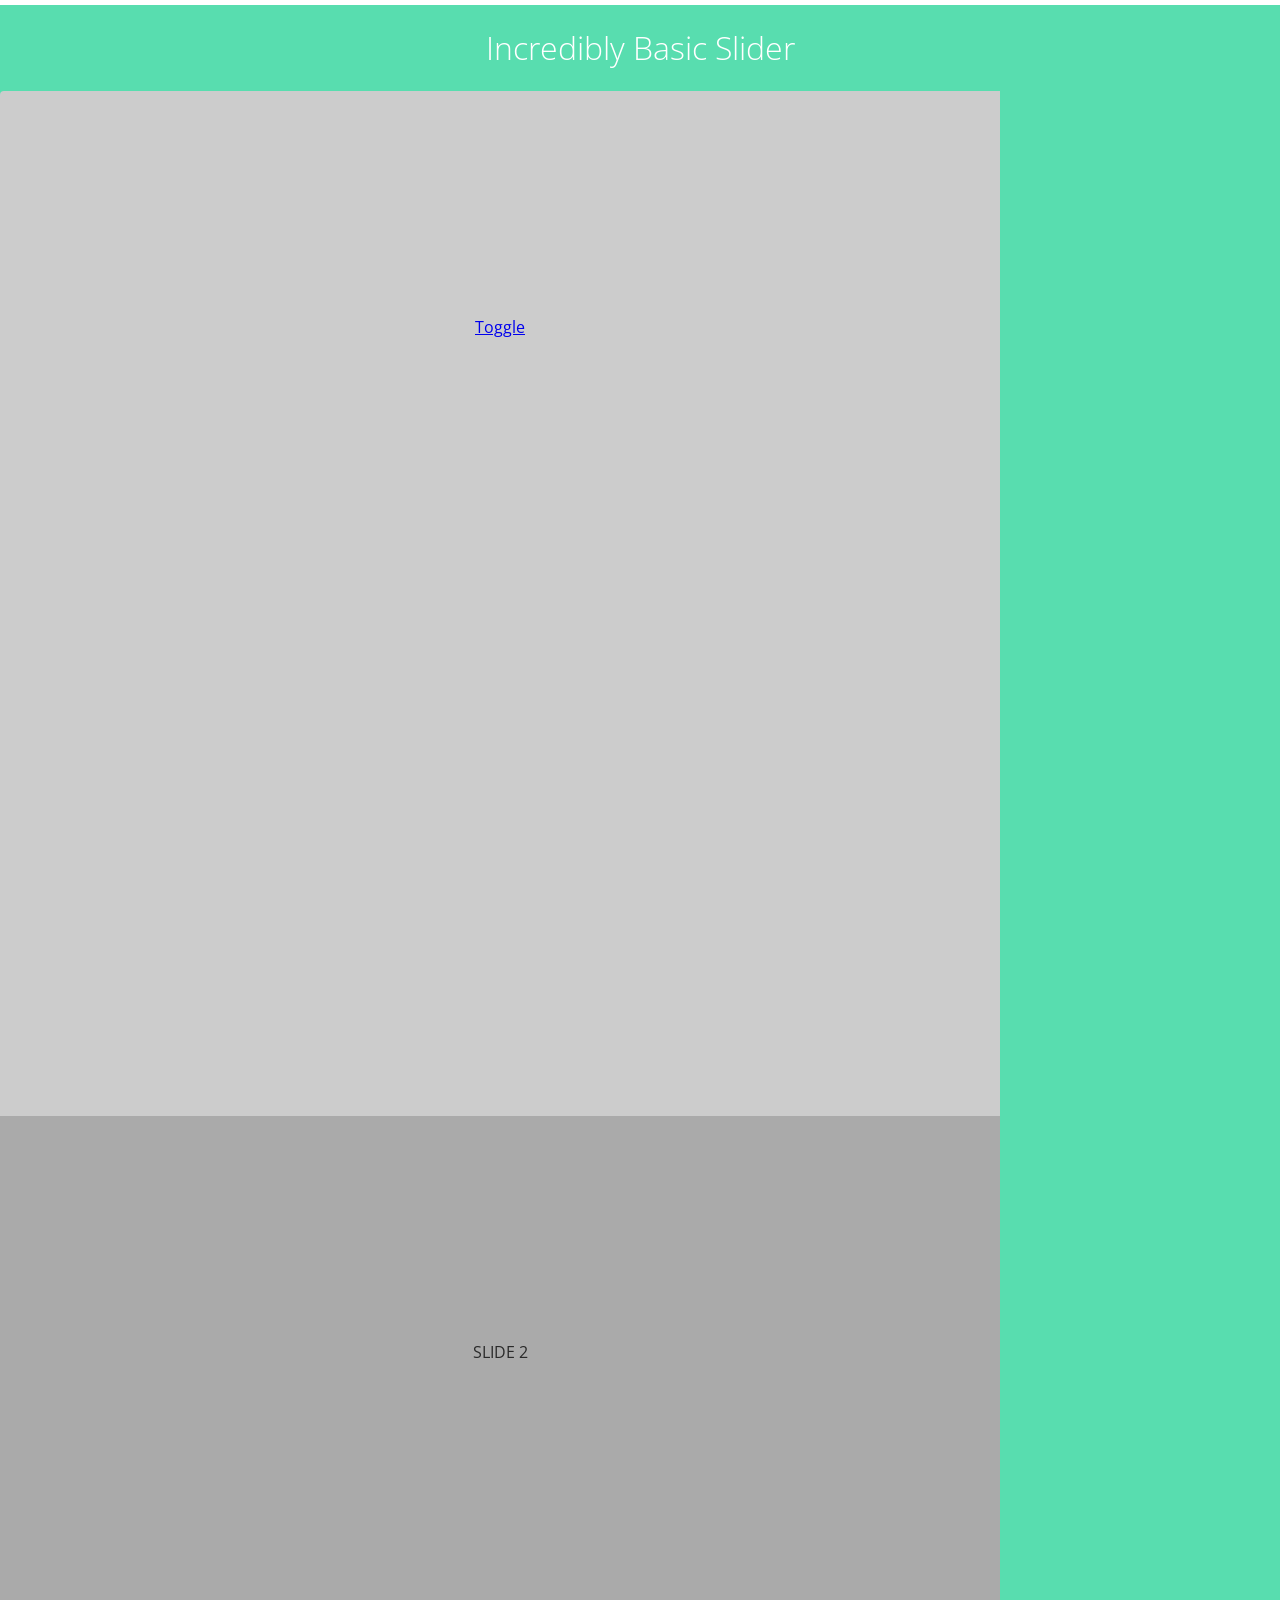
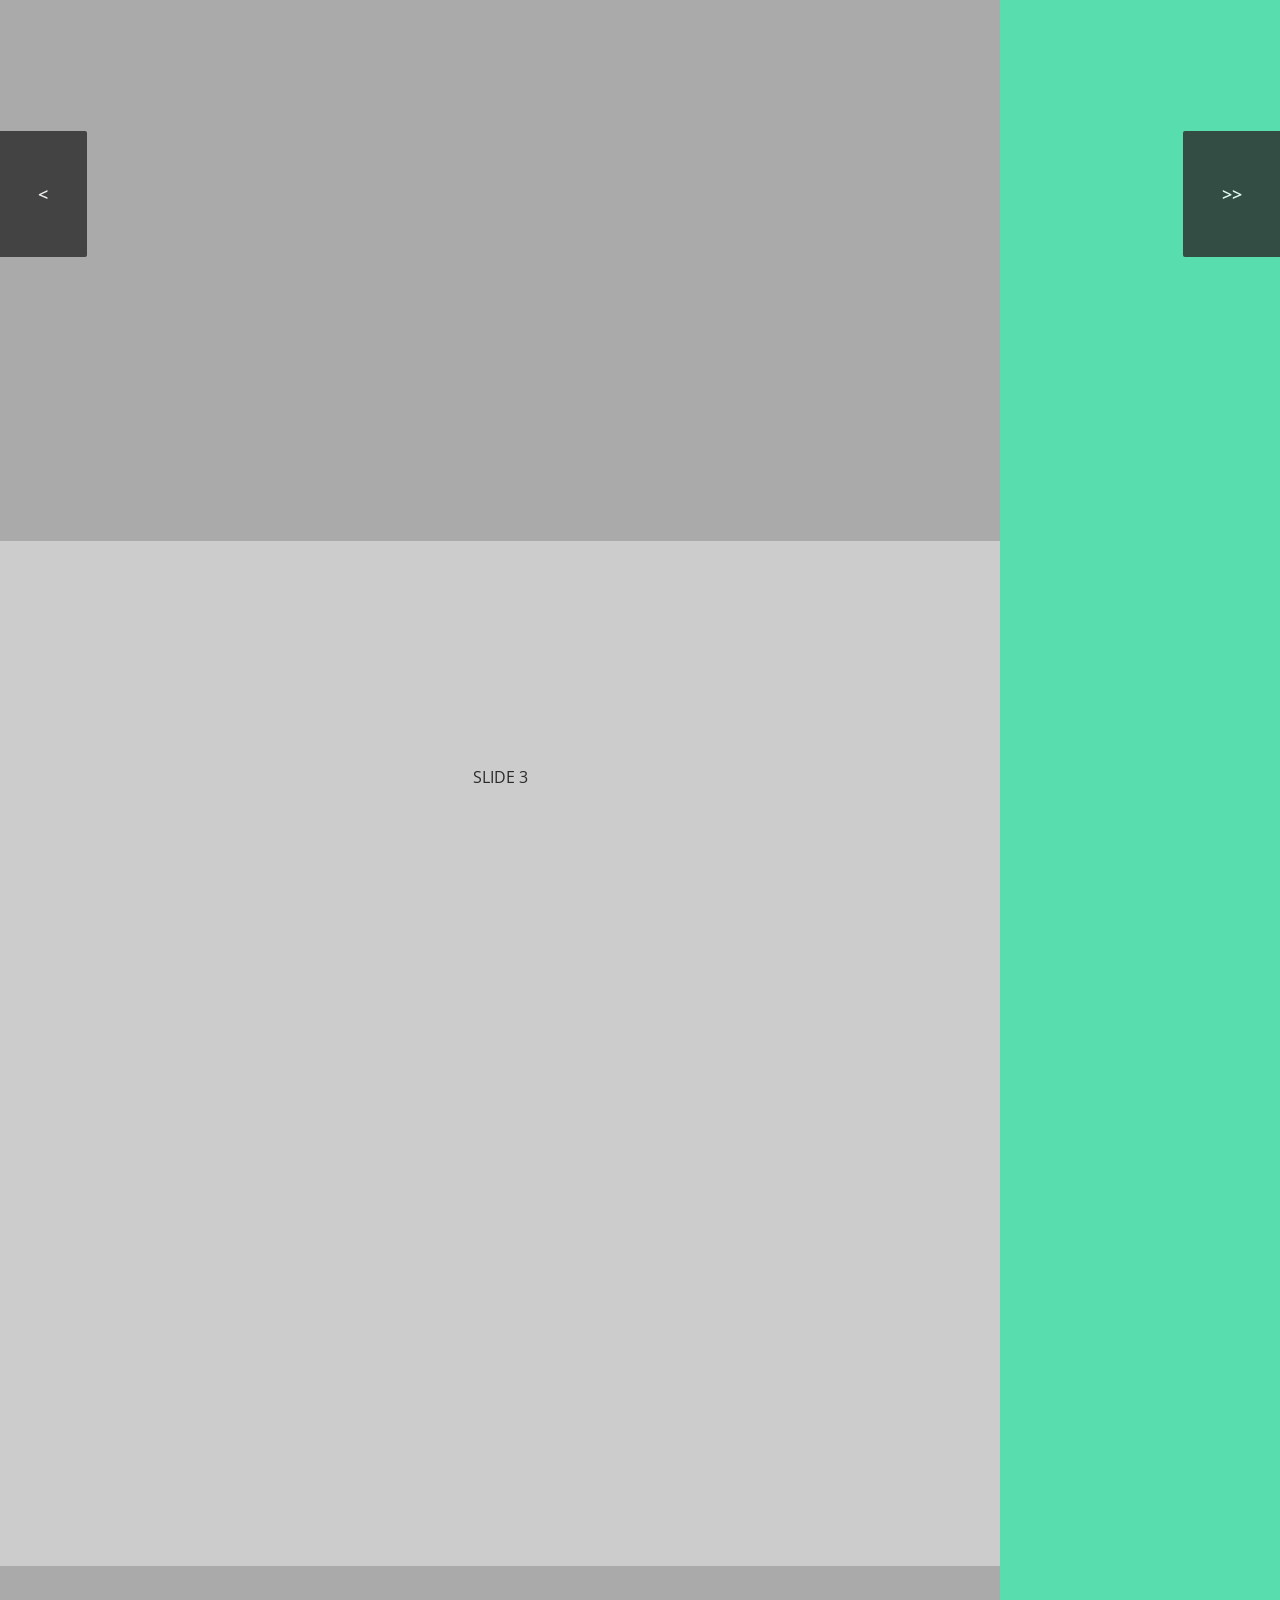
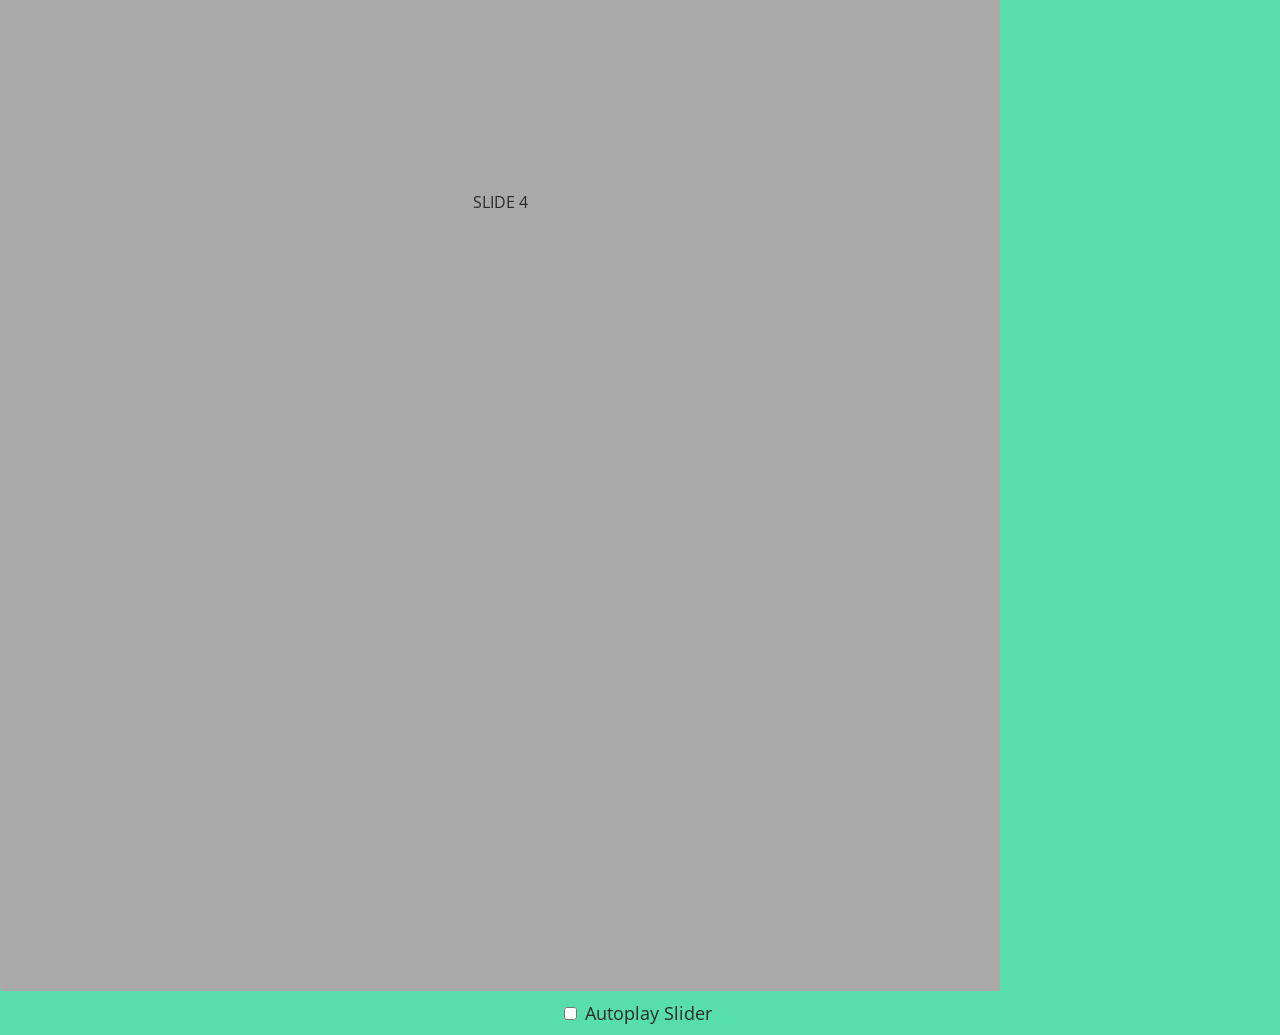
<file: codepen_vGDHl/index.html>
<!DOCTYPE html>
<html>

<head>

  <meta charset="UTF-8">

  <title>Very Simple Slider - CodePen</title>

    <link rel="stylesheet" href="css/style.css" media="screen" type="text/css" />

</head>

<body>

  <h1>Incredibly Basic Slider</h1>
  <?php
	echo "cookies";
	?>
<div id="slider">
  <a href="#" class="control_next">>></a>
  <a href="#" class="control_prev"><</a>
  <ul>
    <li><a href="#" class="cookies">Toggle</a><div class="piegraph" style="display:none;">This is a paragraph with little content.</div></li>
    <li style="background: #aaa;">SLIDE 2</li>
    <li>SLIDE 3</li>
    <li style="background: #aaa;">SLIDE 4</li>
  </ul>  
</div>

<div class="slider_option">
  <input type="checkbox" id="checkbox">
  <label for="checkbox">Autoplay Slider</label>
</div>

  <script src='http://codepen.io/assets/libs/fullpage/jquery.js'></script>

  <script src="js/index.js"></script>
  <script>
	$(document).ready(function(){
		$(".cookies").click(function(){
			$(".piegraph").toggle();
		});
	});
  </script>

</body>

</html>
</file>
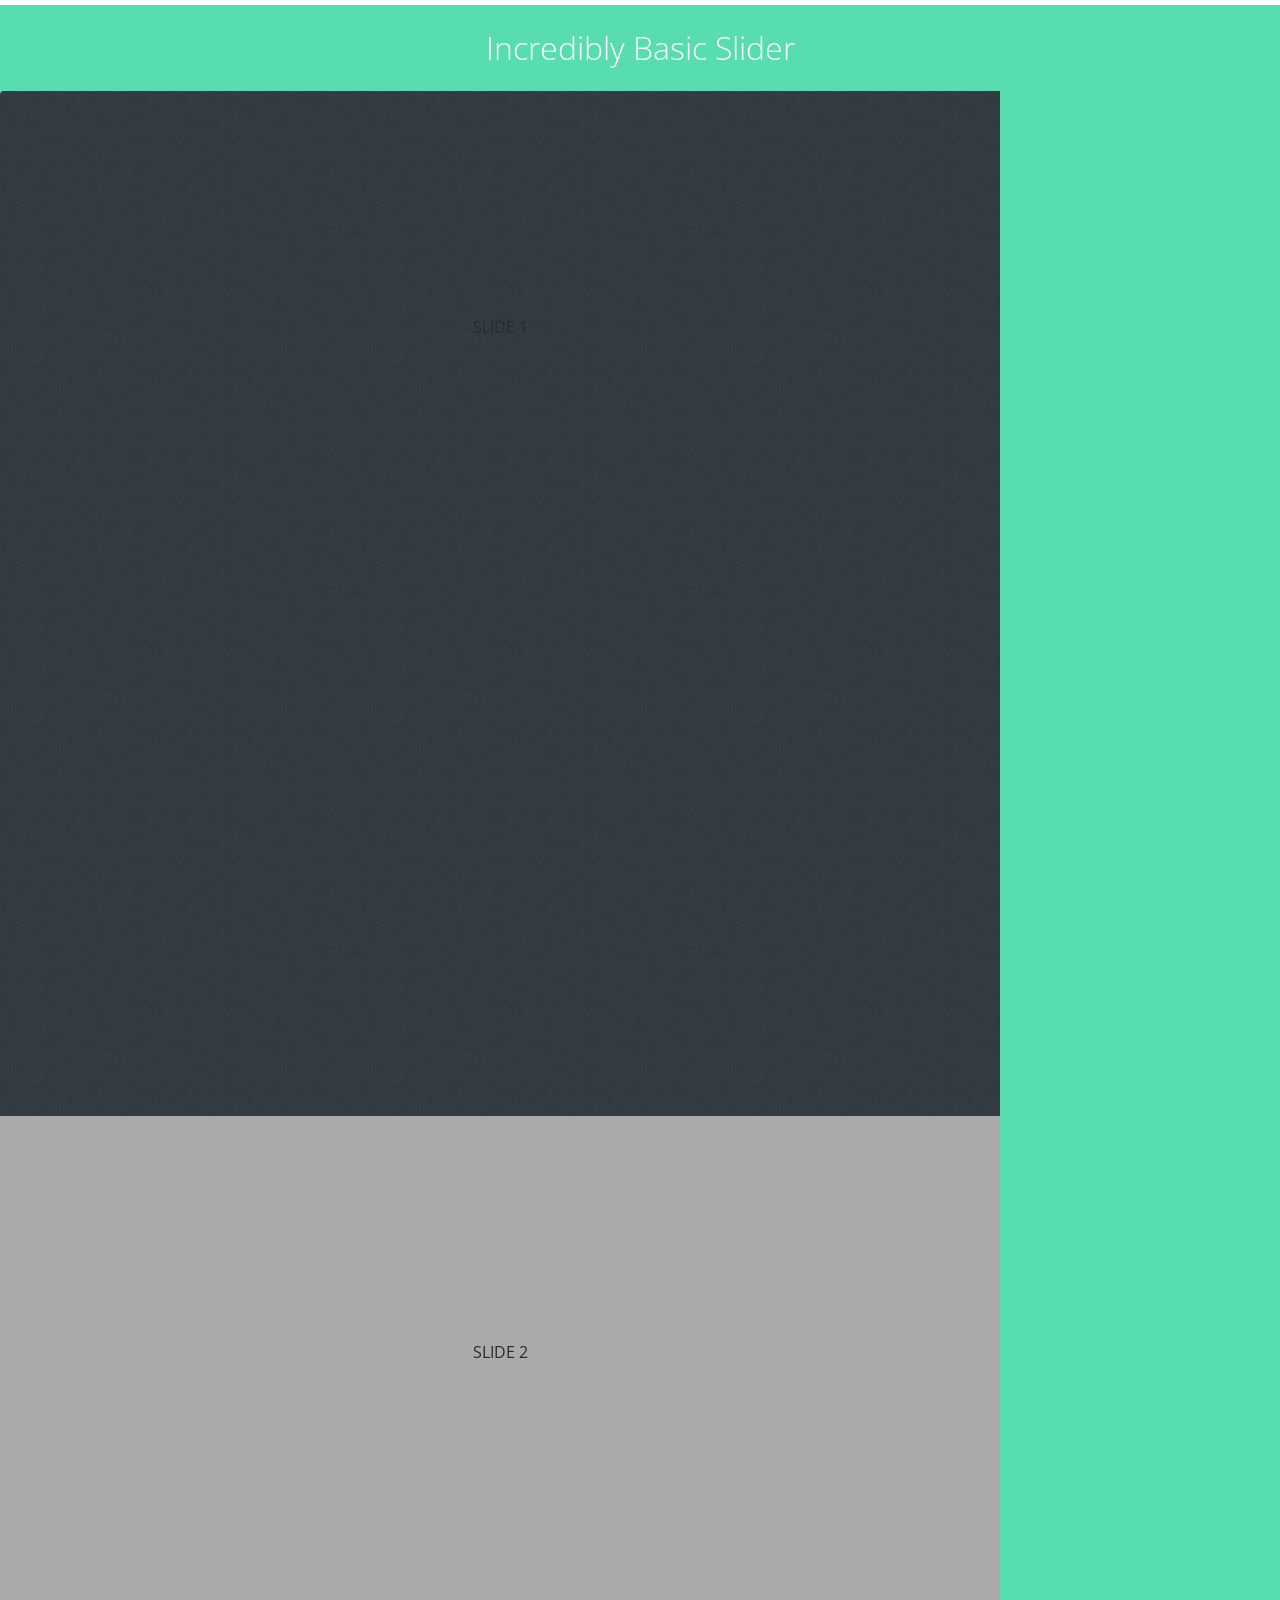
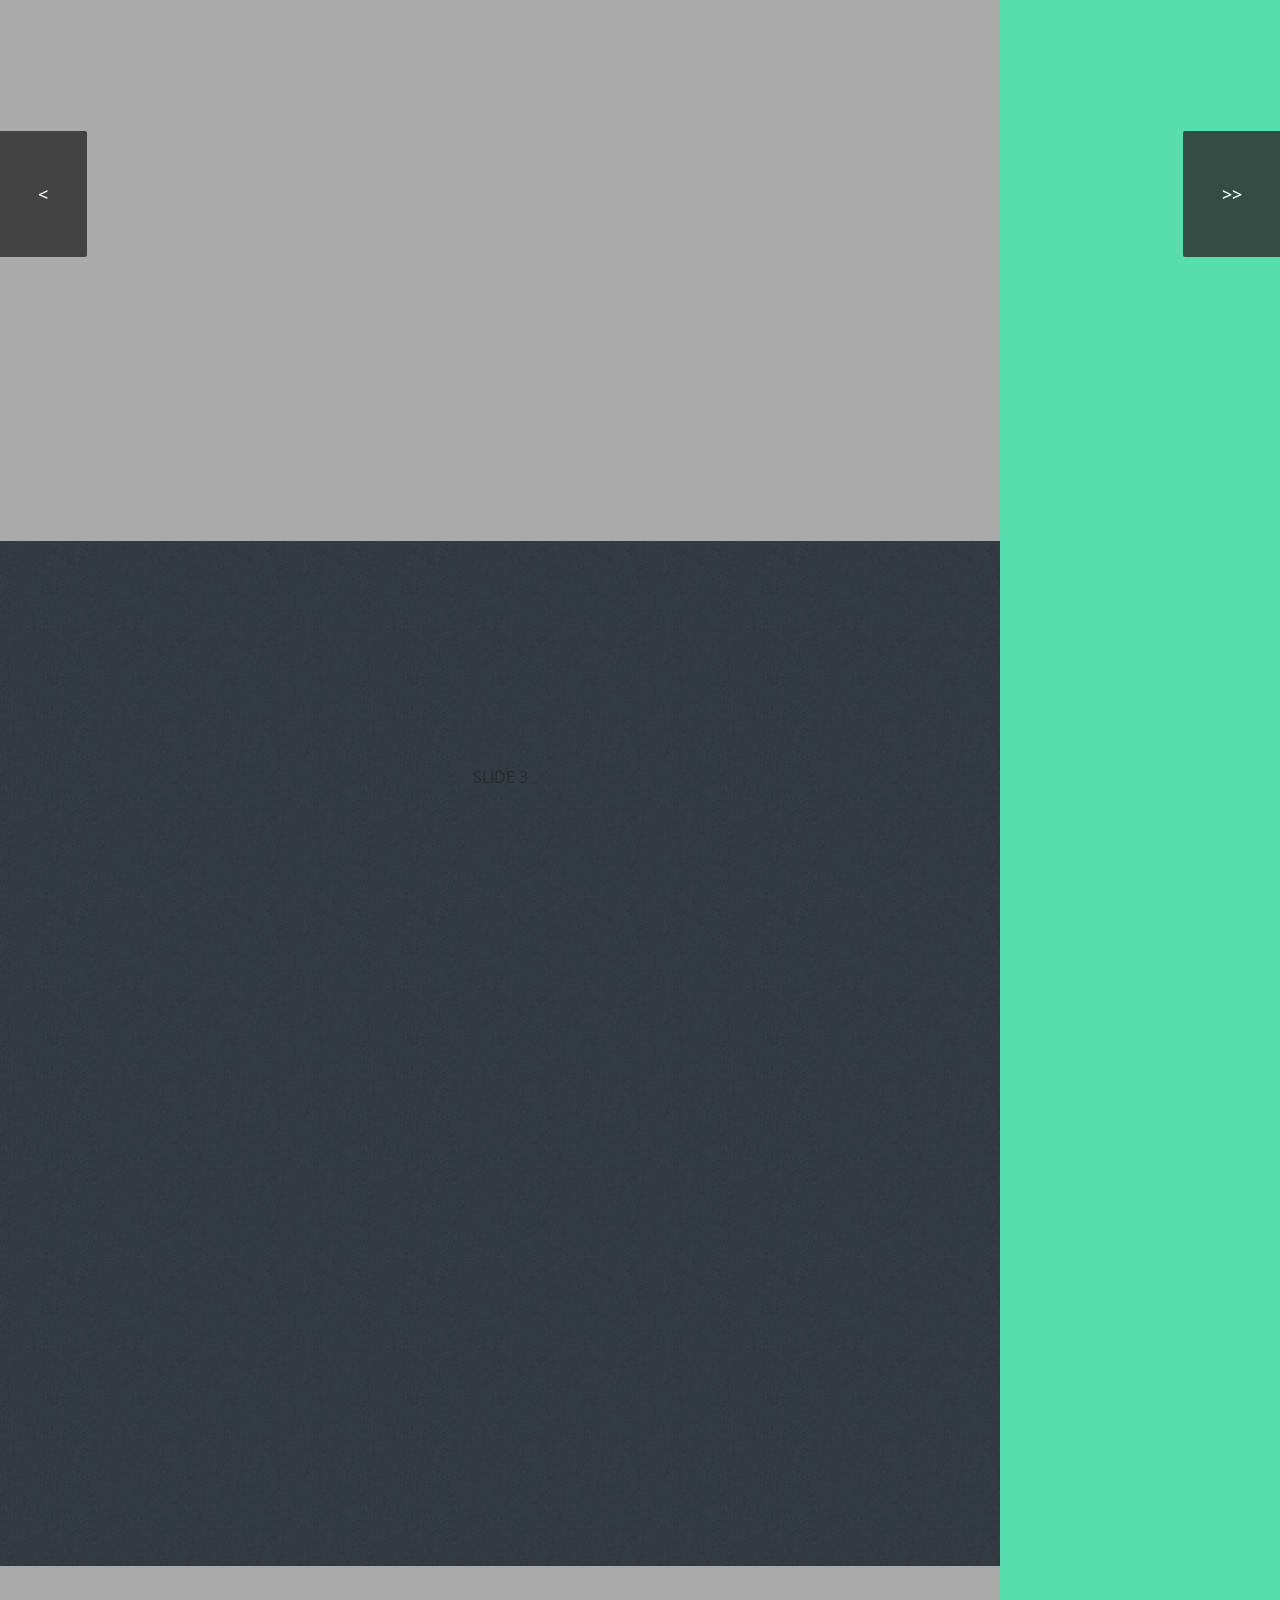
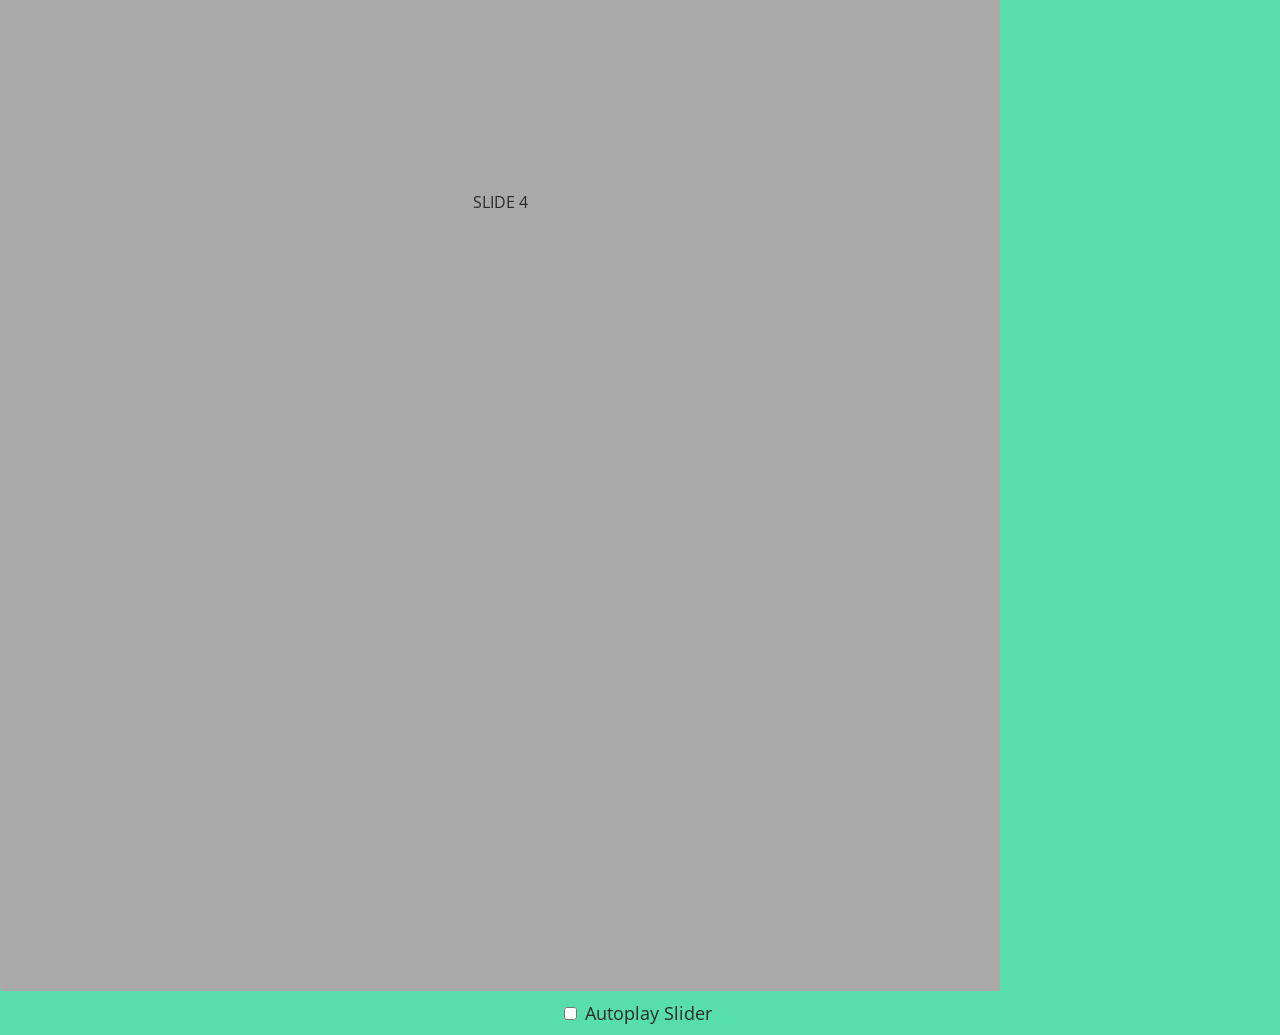
<file: project1/index.html>
<!DOCTYPE html>
<html>

<head>

  <meta charset="UTF-8">

  <title>Very Simple Slider - CodePen</title>

    <link rel="stylesheet" href="css/style.css" media="screen" type="text/css" />

</head>

<body>

  <h1>Incredibly Basic Slider</h1>
  <?php
	echo "cookies";
	?>
<div id="slider">
  <a href="#" class="control_next">>></a>
  <a href="#" class="control_prev"><</a>
  <ul>
    <li>SLIDE 1</li>
    <li style="background: #aaa;">SLIDE 2</li>
    <li>SLIDE 3</li>
    <li style="background: #aaa;">SLIDE 4</li>
  </ul>  
</div>

<div class="slider_option">
  <input type="checkbox" id="checkbox">
  <label for="checkbox">Autoplay Slider</label>
</div>

  <script src='http://codepen.io/assets/libs/fullpage/jquery.js'></script>

  <script src="js/index.js"></script>

</body>

</html>
</file>
<file: codepen_vGDHl/css/style.css>
@import url(http://fonts.googleapis.com/css?family=Open+Sans:400,300,600);	

html {
  border-top: 5px solid #fff;
  background: #58DDAF;
  color: #2a2a2a;
}

html, body {
  margin: 0;
  padding: 0;
  font-family: 'Open Sans';
}

h1 {
  color: #fff;
  text-align: center;
  font-weight: 300;
}

#slider {
  position: relative;
  overflow: hidden;
  margin: 20px auto 0 auto;
  border-radius: 4px;
}

#slider ul {
  position: relative;
  margin: 0;
  padding: 0;
  height: 200px;
  list-style: none;
}

#slider ul li {
  position: relative;
  display: block;
  float: left;
  margin: 0;
  padding-top: 225px;
  width: 1000px;
  height: 800px;
  background: #ccc;
  text-align: center;
  //line-height: 300px;
}

a.control_prev, a.control_next {
  position: absolute;
  top: 40%;
  z-index: 999;
  display: block;
  padding: 4% 3%;
  width: auto;
  height: auto;
  background: #2a2a2a;
  color: #fff;
  text-decoration: none;
  font-weight: 600;
  font-size: 18px;
  opacity: 0.8;
  cursor: pointer;
}

a.control_prev:hover, a.control_next:hover {
  opacity: 1;
  -webkit-transition: all 0.2s ease;
}

a.control_prev {
  border-radius: 0 2px 2px 0;
}

a.control_next {
  right: 0;
  border-radius: 2px 0 0 2px;
}

.slider_option {
  position: relative;
  margin: 10px auto;
  width: 160px;
  font-size: 18px;
}

//body { background-image: url(http://subtlepatterns.com/patterns/ricepaper.png) }

.center{
	vertical-align: center;
	
	display: inline-block;
}

.myButton1{
	position: relative;
    color: rgba(255,255,255,1);
    text-decoration: none;
    background-color: rgba(219,87,5,1);
	float: left;
    font-family: 'Yanone Kaffeesatz';
    font-weight: 700;
    font-size: 3em;
    display: block;
    padding: 4px;
    -webkit-border-radius: 8px;
    -moz-border-radius: 8px;
    border-radius: 8px;
    -webkit-box-shadow: 0px 9px 0px rgba(219,31,5,1), 0px 9px 25px rgba(0,0,0,.7);
    -moz-box-shadow: 0px 9px 0px rgba(219,31,5,1), 0px 9px 25px rgba(0,0,0,.7);
    box-shadow: 0px 9px 0px rgba(219,31,5,1), 0px 9px 25px rgba(0,0,0,.7);
    margin: 100px auto;
	margin-right: 10px;
	width: 160px;
	text-align: center;
	
	-webkit-transition: all .1s ease;
	-moz-transition: all .1s ease;
	-ms-transition: all .1s ease;
	-o-transition: all .1s ease;
	transition: all .1s ease;
}

.myButton1:active {
    -webkit-box-shadow: 0px 3px 0px rgba(219,31,5,1), 0px 3px 6px rgba(0,0,0,.9);
    -moz-box-shadow: 0px 3px 0px rgba(219,31,5,1), 0px 3px 6px rgba(0,0,0,.9);
    box-shadow: 0px 3px 0px rgba(219,31,5,1), 0px 3px 6px rgba(0,0,0,.9);
    position: relative;
    top: 6px;
}

.myButton2{
	position: relative;
    color: rgba(255,255,255,1);
    text-decoration: none;
    background-color: blue;
	float: left;
    font-family: 'Yanone Kaffeesatz';
    font-weight: 700;
    font-size: 3em;
    display: block;
    padding: 4px;
    -webkit-border-radius: 8px;
    -moz-border-radius: 8px;
    border-radius: 8px;
    -webkit-box-shadow: 0px 9px 0px darkblue, 0px 9px 25px rgba(0,0,0,.7);
    -moz-box-shadow: 0px 9px 0px darkblue, 0px 9px 25px rgba(0,0,0,.7);
    box-shadow: 0px 9px 0px darkblue, 0px 9px 25px rgba(0,0,0,.7);
    margin: 100px auto;
	margin-right: 10px;
	width: 160px;
	text-align: center;
	
	-webkit-transition: all .1s ease;
	-moz-transition: all .1s ease;
	-ms-transition: all .1s ease;
	-o-transition: all .1s ease;
	transition: all .1s ease;
}

.myButton2:active {
    -webkit-box-shadow: 0px 3px 0px rgba(219,31,5,1), 0px 3px 6px rgba(0,0,0,.9);
    -moz-box-shadow: 0px 3px 0px rgba(219,31,5,1), 0px 3px 6px rgba(0,0,0,.9);
    box-shadow: 0px 3px 0px rgba(219,31,5,1), 0px 3px 6px rgba(0,0,0,.9);
    position: relative;
    top: 6px;
}
</file>
<file: project1/css/style.css>
@import url(http://fonts.googleapis.com/css?family=Open+Sans:400,300,600);	

html {
  border-top: 5px solid #fff;
  background: #58DDAF;
  color: #2a2a2a;
}

html, body {
  margin: 0;
  padding: 0;
  font-family: 'Open Sans';
}

h1 {
  color: #fff;
  text-align: center;
  font-weight: 300;
}

#slider {
  position: relative;
  overflow: hidden;
  margin: 20px auto 0 auto;
  border-radius: 4px;
}

#slider ul {
  position: relative;
  margin: 0;
  padding: 0;
  height: 200px;
  list-style: none;
}

#slider ul li {
  position: relative;
  display: block;
  float: left;
  margin: 0;
  padding-top: 225px;
  width: 1000px;
  height: 800px;
  //background: red; 
  background-image:url("../bg_tile.jpg");
  text-align: center;
  //line-height: 300px;
}

a.control_prev, a.control_next {
  position: absolute;
  top: 40%;
  z-index: 999;
  display: block;
  padding: 4% 3%;
  width: auto;
  height: auto;
  background: #2a2a2a;
  color: #fff;
  text-decoration: none;
  font-weight: 600;
  font-size: 18px;
  opacity: 0.8;
  cursor: pointer;
}

a.control_prev:hover, a.control_next:hover {
  opacity: 1;
  -webkit-transition: all 0.2s ease;
}

a.control_prev {
  border-radius: 0 2px 2px 0;
}

a.control_next {
  right: 0;
  border-radius: 2px 0 0 2px;
}

.slider_option {
  position: relative;
  margin: 10px auto;
  width: 160px;
  font-size: 18px;
}

//body { background-image: url(http://subtlepatterns.com/patterns/ricepaper.png) }

.center{
	vertical-align: center;
	
	display: inline-block;
}

.myButton1{
	position: relative;
    color: rgba(255,255,255,1);
    text-decoration: none;
    background-color: rgba(219,87,5,1);
	float: left;
    font-family: 'Yanone Kaffeesatz';
    font-weight: 700;
    font-size: 2em;
    display: block;
    padding: 4px;
    -webkit-border-radius: 8px;
    -moz-border-radius: 8px;
    border-radius: 8px;
    -webkit-box-shadow: 0px 9px 0px rgba(219,31,5,1), 0px 9px 25px rgba(0,0,0,.7);
    -moz-box-shadow: 0px 9px 0px rgba(219,31,5,1), 0px 9px 25px rgba(0,0,0,.7);
    box-shadow: 0px 9px 0px rgba(219,31,5,1), 0px 9px 25px rgba(0,0,0,.7);
    margin: 100px auto;
	margin-right: 10px;
	width: 300px;
    height: 200px;
	text-align: center;
	
	-webkit-transition: all .1s ease;
	-moz-transition: all .1s ease;
	-ms-transition: all .1s ease;
	-o-transition: all .1s ease;
	transition: all .1s ease;
}

.myButton1:active {
    -webkit-box-shadow: 0px 3px 0px rgba(219,31,5,1), 0px 3px 6px rgba(0,0,0,.9);
    -moz-box-shadow: 0px 3px 0px rgba(219,31,5,1), 0px 3px 6px rgba(0,0,0,.9);
    box-shadow: 0px 3px 0px rgba(219,31,5,1), 0px 3px 6px rgba(0,0,0,.9);
    position: relative;
    top: 6px;
}

.myButton2{
	position: relative;
    color: rgba(255,255,255,1);
    text-decoration: none;
    background-color: blue;
	float: left;
    font-family: 'Yanone Kaffeesatz';
    font-weight: 700;
    font-size: 2em;
    display: block;
    padding: 4px;
    -webkit-border-radius: 8px;
    -moz-border-radius: 8px;
    border-radius: 8px;
    -webkit-box-shadow: 0px 9px 0px darkblue, 0px 9px 25px rgba(0,0,0,.7);
    -moz-box-shadow: 0px 9px 0px darkblue, 0px 9px 25px rgba(0,0,0,.7);
    box-shadow: 0px 9px 0px darkblue, 0px 9px 25px rgba(0,0,0,.7);
    margin: 100px auto;
	margin-right: 10px;
	width: 300px;
    height: 200px;
	text-align: center;
	
	-webkit-transition: all .1s ease;
	-moz-transition: all .1s ease;
	-ms-transition: all .1s ease;
	-o-transition: all .1s ease;
	transition: all .1s ease;
}

.myButton2:active {
    -webkit-box-shadow: 0px 3px 0px rgba(219,31,5,1), 0px 3px 6px rgba(0,0,0,.9);
    -moz-box-shadow: 0px 3px 0px rgba(219,31,5,1), 0px 3px 6px rgba(0,0,0,.9);
    box-shadow: 0px 3px 0px rgba(219,31,5,1), 0px 3px 6px rgba(0,0,0,.9);
    position: relative;
    top: 6px;
}
</file>
